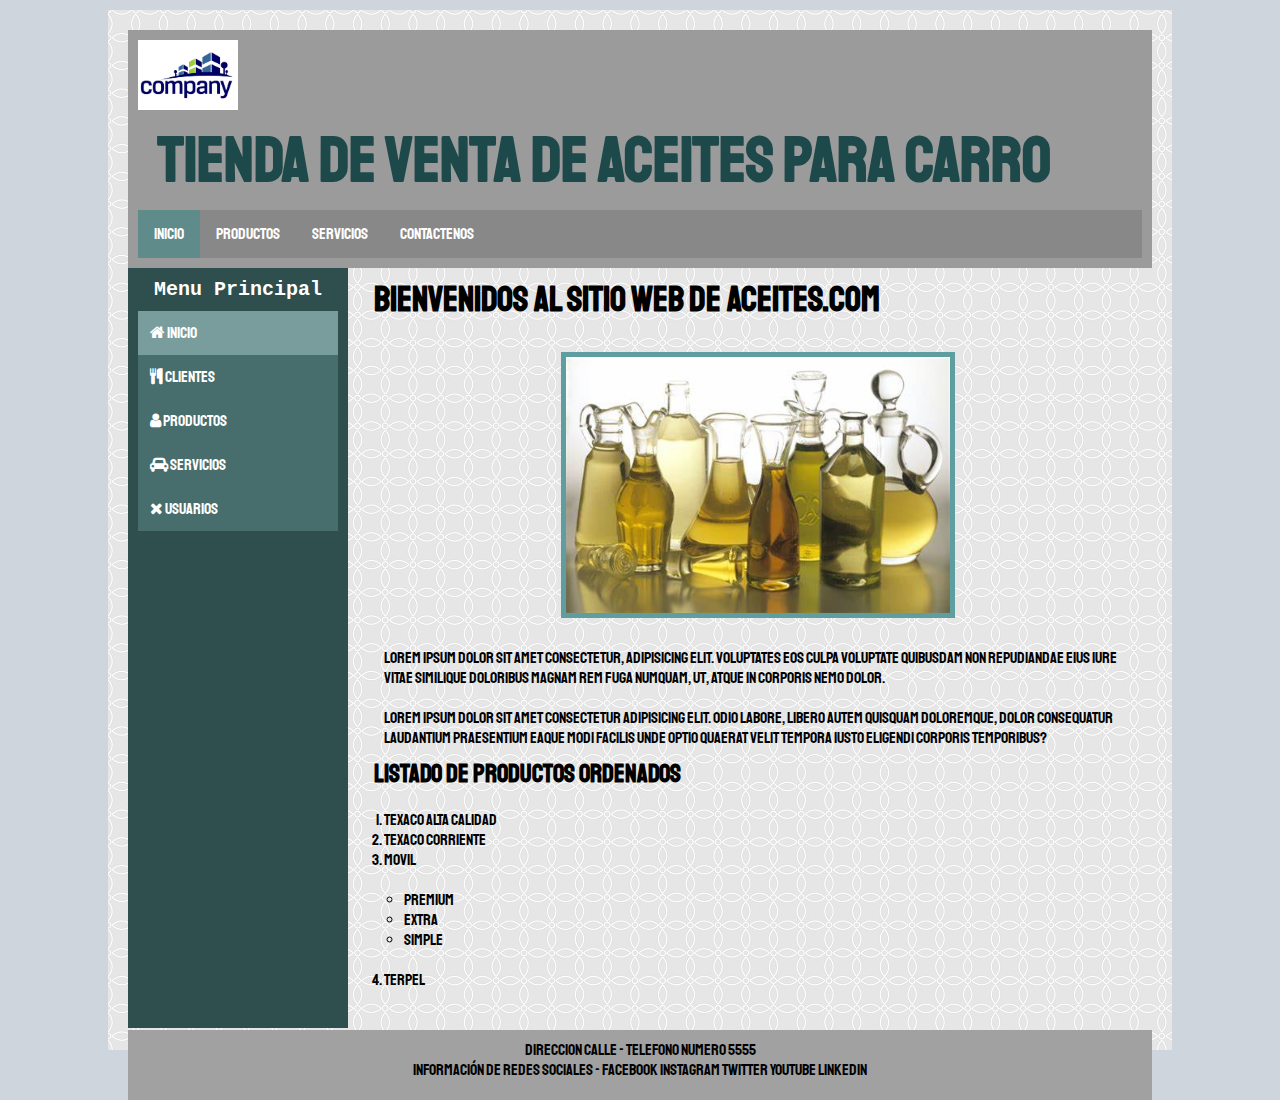
<file: index.html>
<!DOCTYPE hmtl>
<html lang="es">
    <head>
        <meta charset="UTF-8">
        <meta http-equiv="X-UA-Compatible" content="IE=edge">
        <meta name="viewport" content="width=device-width, initial-scale=1.0">
        <link rel="stylesheet" href="https://cdnjs.cloudflare.com/ajax/libs/font-awesome/4.7.0/css/font-awesome.min.css">
        <link rel="preconnect" href="https://fonts.googleapis.com">
        <link rel="preconnect" href="https://fonts.gstatic.com" crossorigin>
        <link href="https://fonts.googleapis.com/css2?family=Staatliches&display=swap" rel="stylesheet">
        <link rel="stylesheet" href="css/style.css">
        <title>Inicio</title>
    </head>
    <body>
        <div class="contenedor">
            <header>
                <img src="imagenes/logo.jpg" alt="logo">
                <h1>Tienda de venta de Aceites para carro</h1>
                <nav>
                    <ul>
                        <li><a class="activa">Inicio</a></li>
                        <li><a href="vista/tabla.html">Productos</a></li>
                        <li><a href="vista/servicios.html">Servicios</a></li>
                        <li><a href="vista/contactenos.html">Contactenos</a></li>
                    </ul>
                </nav>
            </header>
            <main>
                <div class="menu">
                    <h3>Menu Principal</h3>
                    <nav class="vertical-menu">
                        <a href="#" class="active"><i class="fa fa-home"> </i> Inicio</a>
                        <a href="vista/clientes.html"><i class="fa fa-cutlery" aria-hidden="true"></i> Clientes</a>
                        <a href="vista/tabla.html"><i class="fa fa-user" aria-hidden="true"></i> Productos</a>
                        <a href="vista/servicios.html"><i class="fa fa-car" aria-hidden="true"></i> Servicios</a>
                        <a href="#"><i class="fa fa-times" aria-hidden="true"></i> Usuarios</a>
                    </nav>
                </div>
                <div class="principal">
                    <h2>Bienvenidos al sitio web de aceites.com</h2>
                    <center><img src="imagenes/OIP.jpg" alt="oil"></center>
                    <p>
                        Lorem ipsum dolor sit amet consectetur, adipisicing elit. Voluptates eos culpa voluptate quibusdam non repudiandae eius iure vitae similique doloribus magnam rem fuga numquam, ut, atque in corporis nemo dolor.
                    </p>
                    <p>
                        Lorem ipsum dolor sit amet consectetur adipisicing elit. Odio labore, libero autem quisquam doloremque, dolor consequatur laudantium praesentium eaque modi facilis unde optio quaerat velit tempora iusto eligendi corporis temporibus?
                    </p>
                    <h3>Listado de productos ordenados</h3>
                    <ol>
                        <li>Texaco alta calidad</li>
                        <li>Texaco corriente</li>
                        <li> Movil
                            <ul>
                                <li>Premium</li>
                                <li>Extra</li>
                                <li>Simple</li>
                            </ul>
                        </li>
                        <li>Terpel</li>
                    </ol>
                    <p></p>
                </div>
            </main>
            <footer>
                <p>
                    Direccion calle - Telefono numero 5555
                </p>
                <p>
                    Información de redes sociales - Facebook Instagram Twitter Youtube Linkedin
                </p>
            </footer>
        </div>
    </body>
</html>
</file>
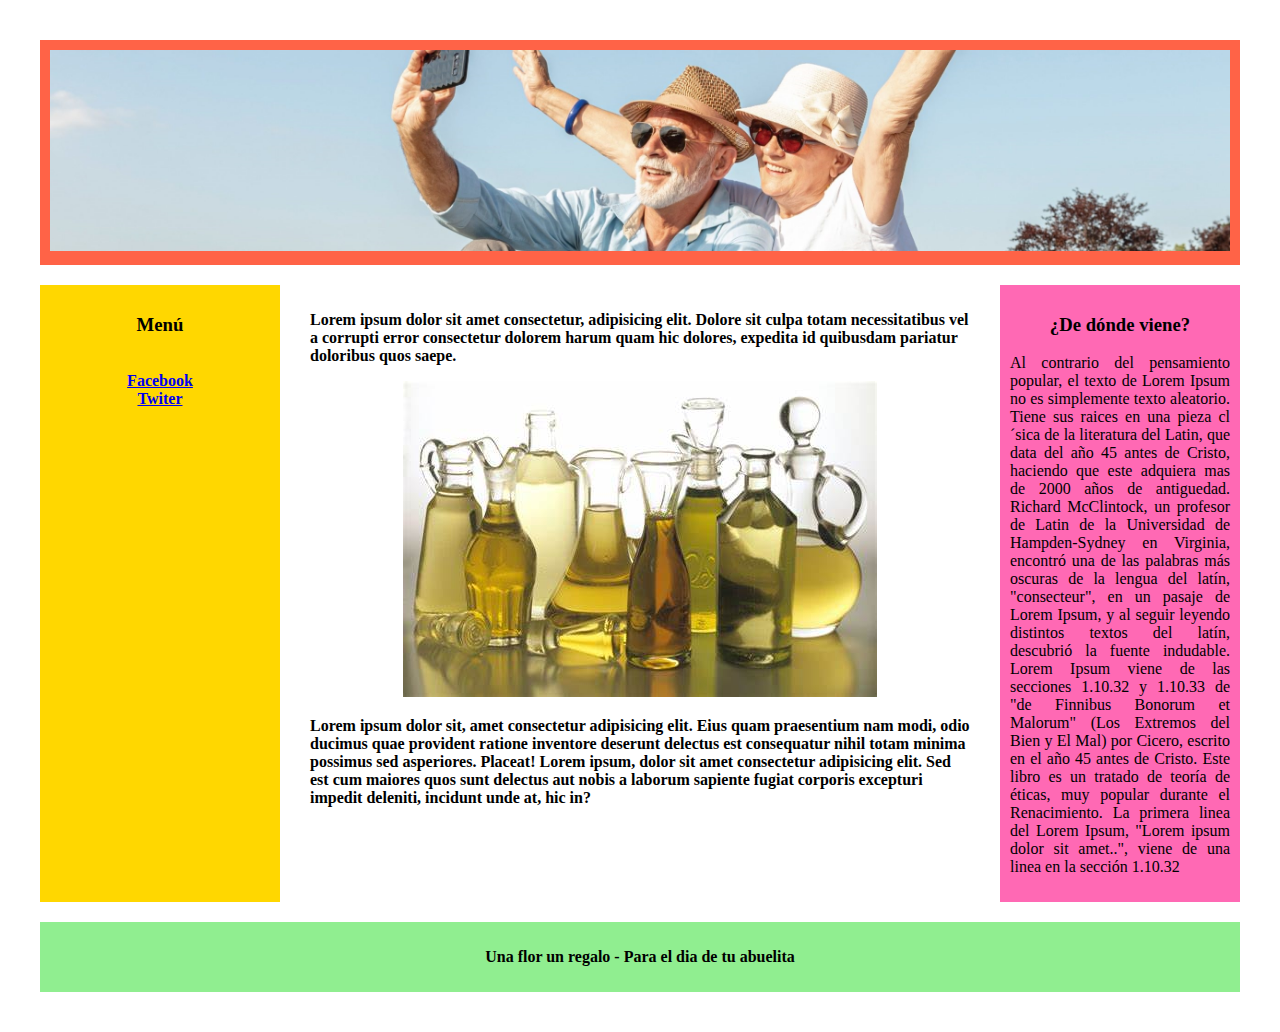
<file: index2.html>
<!DOCTYPE html>
<html lang="en">
    <head>
        <meta charset="UTF-8">
        <meta http-equiv="X-UA-Compatible" content="IE=edge">
        <meta name="viewport" content="width=device-width, initial-scale=1.0">
        <link rel="stylesheet" href="css/flex.css">
        <title>Document</title>
    </head>
    <body>
        <div class="wrapper">
            <header class="header">
                <img src="imagenes/banner.jpg">
            </header>
            <article class="main">
            <p>
                Lorem ipsum dolor sit amet consectetur, adipisicing elit. Dolore sit culpa totam necessitatibus vel a corrupti error consectetur dolorem harum quam hic dolores, expedita id quibusdam pariatur doloribus quos saepe.
            </p> 
            <center><img src="imagenes/OIP.jpg"></center>
            <p>
                Lorem ipsum dolor sit, amet consectetur adipisicing elit. Eius quam praesentium nam modi, odio ducimus quae provident ratione inventore deserunt delectus est consequatur nihil totam minima possimus sed asperiores. Placeat! Lorem ipsum, dolor sit amet consectetur adipisicing elit. Sed est cum maiores quos sunt delectus aut nobis a laborum sapiente fugiat corporis excepturi impedit deleniti, incidunt unde at, hic in?
            </p> 
            </article>
            <aside class="aside aside-1">
                <h3>Menú</h3>
                <br>
                <a href="https://es-la.facebook.com/">Facebook</a>
                <br>
                <a href="https://twitter.com/">Twiter</a>
            </aside>
            <aside class="aside aside-2">
                <h3>¿De dónde viene?</h3>
                <p>
                    Al contrario del pensamiento popular, el texto de Lorem Ipsum no es simplemente texto aleatorio. Tiene sus raices en una pieza cl´sica de la literatura del Latin, que data del año 45 antes de Cristo, haciendo que este adquiera mas de 2000 años de antiguedad. Richard McClintock, un profesor de Latin de la Universidad de Hampden-Sydney en Virginia, encontró una de las palabras más oscuras de la lengua del latín, "consecteur", en un pasaje de Lorem Ipsum, y al seguir leyendo distintos textos del latín, descubrió la fuente indudable. Lorem Ipsum viene de las secciones 1.10.32 y 1.10.33 de "de Finnibus Bonorum et Malorum" (Los Extremos del Bien y El Mal) por Cicero, escrito en el año 45 antes de Cristo. Este libro es un tratado de teoría de éticas, muy popular durante el Renacimiento. La primera linea del Lorem Ipsum, "Lorem ipsum dolor sit amet..", viene de una linea en la sección 1.10.32
                </p>
            </aside>
            <footer class="footer">
                <p>
                    Una flor un regalo - Para el dia de tu abuelita
                </p>
            </footer>
        </div>      
    </body>
</html>
</file>
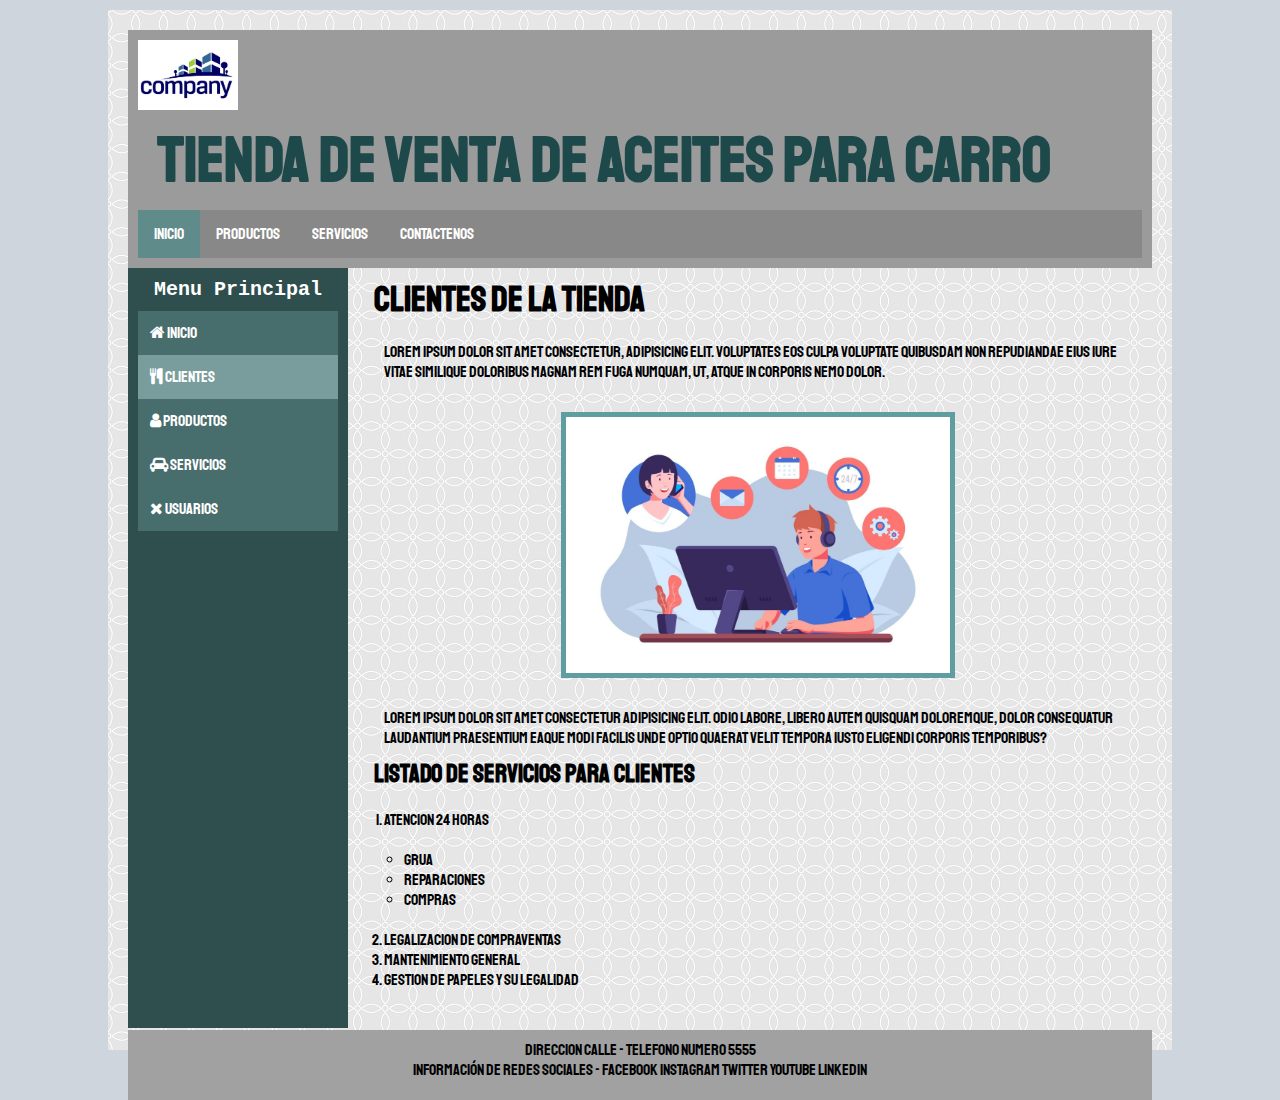
<file: vista/clientes.html>
<!DOCTYPE hmtl>
<html lang="es">
    <head>
        <meta charset="UTF-8">
        <meta http-equiv="X-UA-Compatible" content="IE=edge">
        <meta name="viewport" content="width=device-width, initial-scale=1.0">
        <link rel="stylesheet" href="https://cdnjs.cloudflare.com/ajax/libs/font-awesome/4.7.0/css/font-awesome.min.css">
        <link rel="preconnect" href="https://fonts.googleapis.com">
        <link rel="preconnect" href="https://fonts.gstatic.com" crossorigin>
        <link href="https://fonts.googleapis.com/css2?family=Staatliches&display=swap" rel="stylesheet">
        <link rel="stylesheet" href="../css/style.css">
        <title>Clientes</title>
    </head>
    <body>
        <div class="contenedor">
            <header>
                <img src="../imagenes/logo.jpg" alt="logo">
                <h1>Tienda de venta de Aceites para carro</h1>
                <nav>
                    <ul>
                        <li><a class="activa">Inicio</a></li>
                        <li><a href="tabla.html">Productos</a></li>
                        <li><a href="servicios.html">Servicios</a></li>
                        <li><a href="contactenos.html">Contactenos</a></li>
                    </ul>
                </nav>
            </header>
            <main>
                <div class="menu">
                    <h3>Menu Principal</h3>
                    <nav class="vertical-menu">
                        <a href="../index.html"><i class="fa fa-home"> </i> Inicio</a>
                        <a class="active"><i class="fa fa-cutlery" aria-hidden="true"></i> Clientes</a>
                        <a href="tabla.html"><i class="fa fa-user" aria-hidden="true"></i> Productos</a>
                        <a href="servicios.html"><i class="fa fa-car" aria-hidden="true"></i> Servicios</a>
                        <a href="#"><i class="fa fa-times" aria-hidden="true"></i> Usuarios</a>
                    </nav>
                </div>
                <div class="principal">
                    <h2>Clientes de la tienda</h2>
                    <p>
                        Lorem ipsum dolor sit amet consectetur, adipisicing elit. Voluptates eos culpa voluptate quibusdam non repudiandae eius iure vitae similique doloribus magnam rem fuga numquam, ut, atque in corporis nemo dolor.
                    </p>
                    <center><img src="../imagenes/clientes.jpg" alt="cliente"></center>
                    
                    <p>
                        Lorem ipsum dolor sit amet consectetur adipisicing elit. Odio labore, libero autem quisquam doloremque, dolor consequatur laudantium praesentium eaque modi facilis unde optio quaerat velit tempora iusto eligendi corporis temporibus?
                    </p>
                    <h3>Listado de Servicios para clientes</h3>
                    <ol>
                        <li> Atencion 24 horas
                            <ul>
                                <li>Grua</li>
                                <li>Reparaciones</li>
                                <li>Compras</li>
                            </ul>
                        </li>
                        <li>Legalizacion de compraventas</li>
                        <li>Mantenimiento general</li>
                        <li>Gestion de papeles y su legalidad</li>
                    </ol>
                    <p></p>
                </div>
            </main>
            <footer>
                <p>
                    Direccion calle - Telefono numero 5555
                </p>
                <p>
                    Información de redes sociales - Facebook Instagram Twitter Youtube Linkedin
                </p>
            </footer>
        </div>
    </body>
</html>
</file>
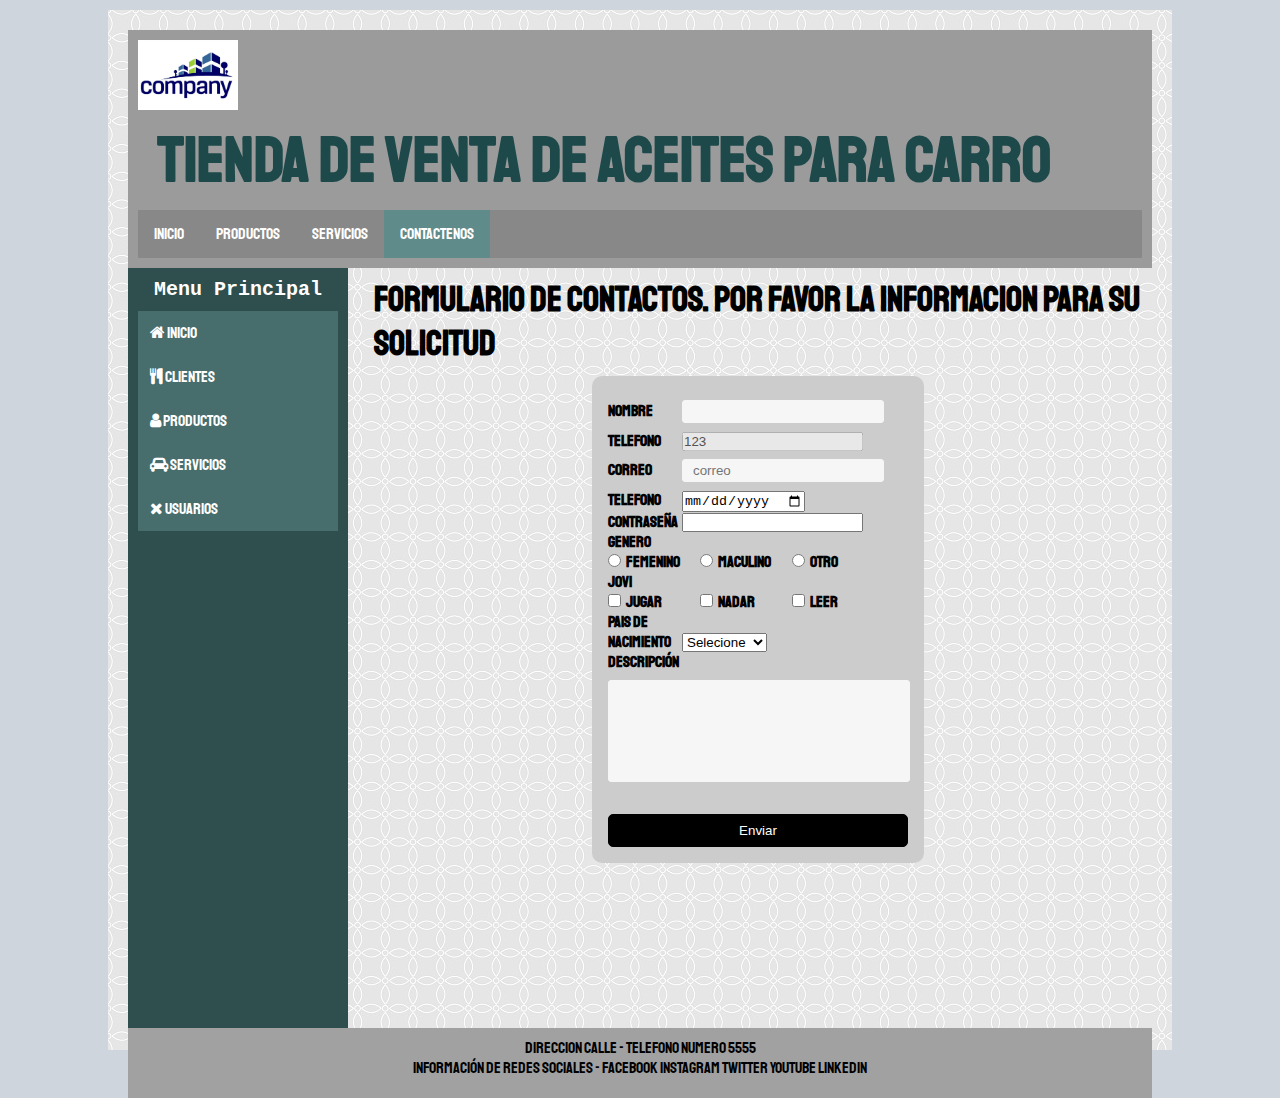
<file: vista/contactenos.html>
<!DOCTYPE html>
<html lang="es">
    <head>
        <meta charset="UTF-8">
        <meta http-equiv="X-UA-Compatible" content="IE=edge">
        <meta name="viewport" content="width=device-width, initial-scale=1.0">
        <link rel="stylesheet" href="https://cdnjs.cloudflare.com/ajax/libs/font-awesome/4.7.0/css/font-awesome.min.css">
        <link rel="preconnect" href="https://fonts.googleapis.com">
        <link rel="preconnect" href="https://fonts.gstatic.com" crossorigin>
        <link href="https://fonts.googleapis.com/css2?family=Staatliches&display=swap" rel="stylesheet">
        <link rel="stylesheet" href="../css/style.css">
        <title>Contactenos</title>
    </head>
    <body>
        <div class="contenedor">
            <header>
                <img src="../imagenes/logo.jpg" alt="logo">
                <h1>Tienda de venta de Aceites para carro</h1>
                <nav>
                    <ul>
                        <li><a href="../index.html">Inicio</a></li>
                        <li><a href="vista/tabla.html">Productos</a></li>
                        <li><a href="servicios.html">Servicios</a></li>
                        <li><a class="activa">Contactenos</a></li>
                    </ul>
                </nav>
            </header>
            <main>
                <div class="menu">
                    <h3>Menu Principal</h3>
                    <nav class="vertical-menu">
                        <a href="../index.html"><i class="fa fa-home"> </i> Inicio</a>
                        <a href="clientes.html"><i class="fa fa-cutlery" aria-hidden="true"></i> Clientes</a>
                        <a href="vista/tabla.html"><i class="fa fa-user" aria-hidden="true"></i> Productos</a>
                        <a href="vista/servicios.html"><i class="fa fa-car" aria-hidden="true"></i> Servicios</a>
                        <a href="#"><i class="fa fa-times" aria-hidden="true"></i> Usuarios</a>
                    </nav>
                </div>
                
                <div class="principal">
                    <h2>Formulario de contactos. Por favor la informacion para su solicitud</h2>
                    <form action="#" method="get">
                        <label for="nombre">Nombre</label>
                        <input type="text" id="nombre" name="nombre" tabindex="1" size="50" maxlength="45">
                        <br>
                        <label for="telefono">Telefono</label>
                        <input type="number" name="telefono" id="telefono" disabled="disabled" value="123">
                        <br>
                        <label for="correo">Correo</label>
                        <input type="email" name="correo" id="correo" placeholder="correo">
                        <br>
                        <label for="fechanac">Telefono</label>
                        <input type="date" name="fechanac" id="fechanac" required>
                        <br>
                        <label for="pass">Contraseña</label>
                        <input type="password" name="pass" id="pass" required>
                        <br>
                        <label >Genero</label>
                        <br>
                        <input type="radio" name="genero" id="genero"><label>Femenino</label>
                        <input type="radio" name="genero" id="genero"><label>Maculino</label>
                        <input type="radio" name="genero" id="genero"><label>Otro</label>
                        <br>
                        <label >Jovi</label>
                        <br>
                        <input type="checkbox" name="jugar" id="jugar"><label>Jugar</label>
                        <input type="checkbox" name="nadar" id="nadar"><label>Nadar</label>
                        <input type="checkbox" name="leer" id="leer"><label>Leer</label>
                        <!-- The second value will be selected initially -->
                        <br>
                        <label for="pais">Pais de nacimiento </label>
                        <select name="pais" id="pais" >
                            <option value="null">Selecione</option>>
                            <option value="col">Colombia</option>
                            <option value="ven">Venezuela</option>
                            <option value="Bra">Brazil</option>
                        </select>
                        <br>
                        <label for="descripcion">Descripción</label>
                        <br>
                        <textarea name="descripcion" id="descripcion" cols="30" rows="10"></textarea>
                        <input type="submit" value="Enviar">
                    </form>
                </div>
                
            </main>
            <footer>
                <p>
                    Direccion calle - Telefono numero 5555
                </p>
                <p>
                    Información de redes sociales - Facebook Instagram Twitter Youtube Linkedin
                </p>
            </footer>
        </div>
        
    </body>
</html>
</file>
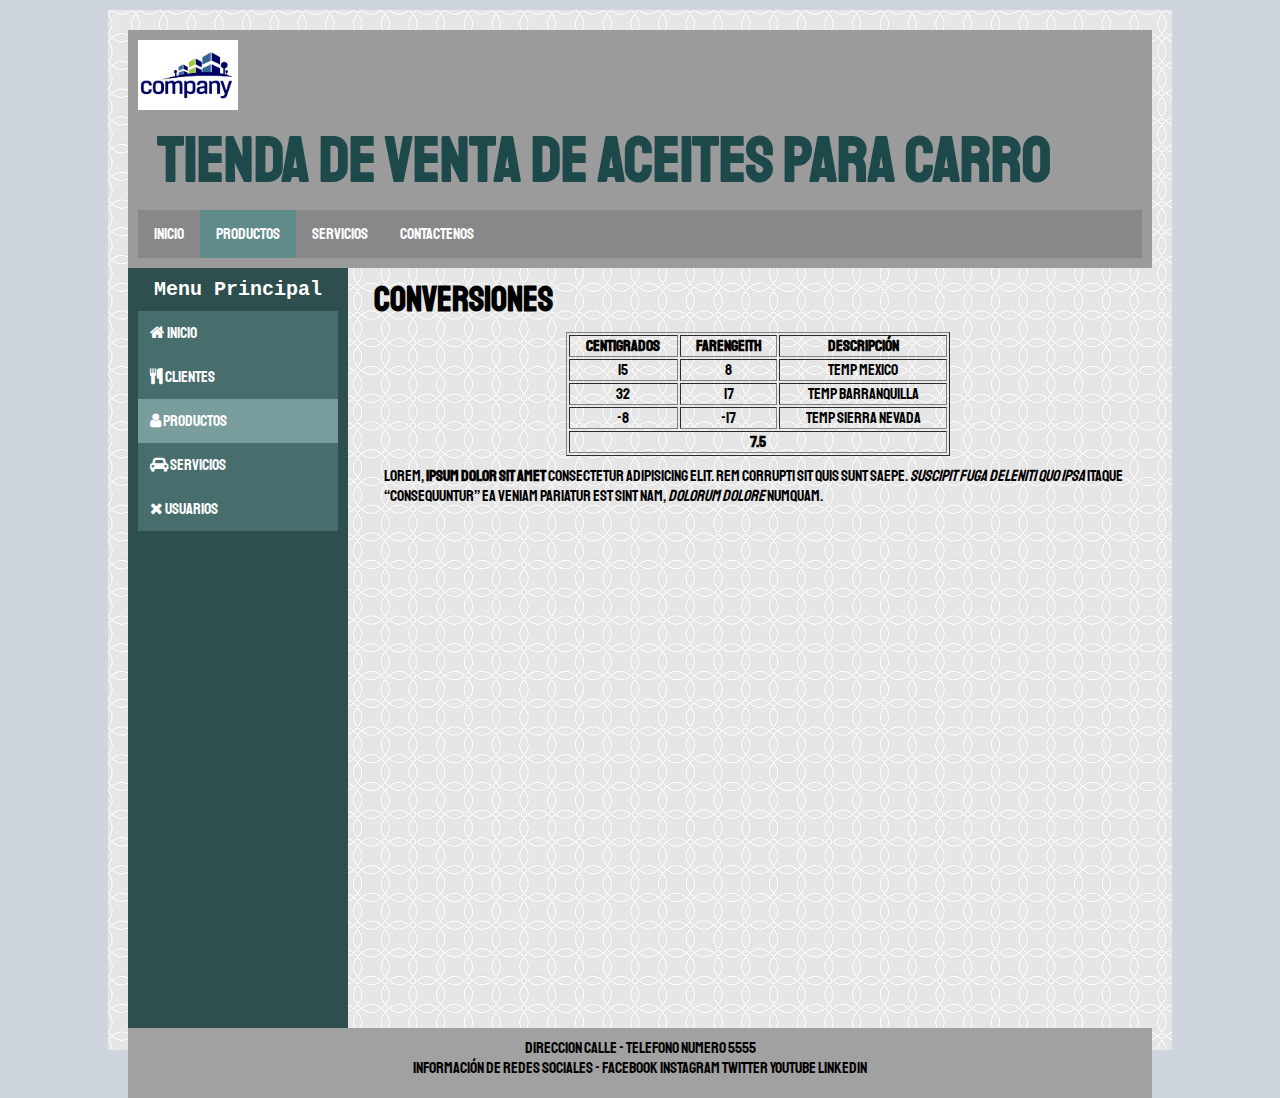
<file: vista/tabla.html>
<!DOCTYPE html>
<html lang="es">
    <head>
        <meta charset="UTF-8">
        <meta http-equiv="X-UA-Compatible" content="IE=edge">
        <meta name="viewport" content="width=device-width, initial-scale=1.0">
        <link rel="stylesheet" href="https://cdnjs.cloudflare.com/ajax/libs/font-awesome/4.7.0/css/font-awesome.min.css">
        <link rel="preconnect" href="https://fonts.googleapis.com">
        <link rel="preconnect" href="https://fonts.gstatic.com" crossorigin>
        <link href="https://fonts.googleapis.com/css2?family=Staatliches&display=swap" rel="stylesheet">
        <link rel="stylesheet" href="../css/style.css">
        <title>Productos</title>
    </head>
    <body>
        <div class="contenedor">
            <header>
                <img src="../imagenes/logo.jpg" alt="logo">
                <h1>Tienda de venta de Aceites para carro</h1>
                <nav>
                    <ul>
                        <li><a href="../index.html">Inicio</a></li>
                        <li><a class="activa" href="#">Productos</a></li>
                        <li><a href="servicios.html">Servicios</a></li>
                        <li><a href="contactenos.html">Contactenos</a></li>
                    </ul>
                </nav>
            </header>
            <main>
                <div class="menu">
                    <h3>Menu Principal</h3>
                    <nav class="vertical-menu">
                        <a href="../index.html"><i class="fa fa-home"> </i> Inicio</a>
                        <a href="clientes.html"><i class="fa fa-cutlery" aria-hidden="true"></i> Clientes</a>
                        <a class="active"><i class="fa fa-user" aria-hidden="true"></i> Productos</a>
                        <a href="vista/servicios.html"><i class="fa fa-car" aria-hidden="true"></i> Servicios</a>
                        <a href="#"><i class="fa fa-times" aria-hidden="true"></i> Usuarios</a>
                    </nav>
                </div>
                
                <div class="principal">
                    <h2>Conversiones</h2>
                    <center>
                        <TABLE border="1">
                            <thead>
                                <tr>
                                    <th>Centigrados</th>
                                    <th>Farengeith</th>
                                    <th>Descripci&oacute;n</th>
                                </tr>
                            </thead>
                            <tbody>
                                <tr>
                                    <td>15</td>
                                    <td>8</td>
                                    <td>Temp mexico</td>
                                </tr>
                                <tr>
                                    <td>32</td>
                                    <td>17</td>
                                    <td>Temp Barranquilla</td>
                                </tr>
                                <tr>
                                    <td>-8</td>
                                    <td>-17</td>
                                    <td>Temp Sierra nevada</td>
                                </tr>
                            </tbody>
                            <tfoot>
                                <tr>
                                    <th colspan="3">7.5</th>
                                </tr>
                            </tfoot>
                        </TABLE>
                    </center>
                    <p>
                        Lorem, <b>ipsum dolor sit amet</b> consectetur adipisicing elit. Rem corrupti sit quis 
                        sunt saepe. <i>Suscipit fuga deleniti quo ipsa</i> itaque <q>consequuntur</q> ea veniam 
                        pariatur est sint nam, <cite>dolorum dolore</cite> numquam.
                    </p>
                </div>
                
            </main>
            <footer>
                <p>
                    Direccion calle - Telefono numero 5555
                </p>
                <p>
                    Información de redes sociales - Facebook Instagram Twitter Youtube Linkedin
                </p>
            </footer>
        </div>
    </body>
</html>
</file>
<file: css/style.css>
*{
    margin: 0;
    padding: 0;
}

body{
    background: rgb(206, 213, 221);
    margin-top: 10px;
    font-family: 'Staatliches', cursive;
}

.contenedor{
    margin: 0 auto;
    width: 80%;
    background-image: url("../imagenes/fondo2.jpg");
    padding: 20px;
    min-height: 1000px;
    max-height: 1200px;
}

header{
    background-color:rgb(155, 155, 155);
    padding: 10px;
}

header img{
    width: 10%;
    min-width: 100px;
}

header h1{
    margin-left: 20px;
    color: rgb(30, 73, 75);
}

header img, header h1{
    display:inline-block;
    vertical-align:middle;
    font-size: 4em;
    padding-bottom: 10px;
}

/* Menu horizontal*/
nav ul {
    list-style-type: none;
    margin: 0;
    padding: 0;
    overflow: hidden;
    background-color: rgb(136, 136, 136);
  }
  
nav ul li {
    float: left;
  }
  
nav ul li a {
    display: block;
    color: white;
    text-align: center;
    padding: 14px 16px;
    text-decoration: none;
  }
  
nav ul li a:hover:not(.activa) {
    background-color: #111;
  }
  
nav .activa {
    background-color:rgb(95, 139, 139);
  }

  /*Fin menu horizontal*/

  /*Menu vertical*/

  .vertical-menu {
    width: 100%; 
    padding-top: 10px;
    padding-bottom: 10px;
    font-family: 'Staatliches', cursive;
    text-align: left;
  }
  
  .vertical-menu a {
    background-color:rgb(71, 109, 109); 
    color: white;
    display: block; 
    padding: 12px; 
    text-decoration: none; 
  }
  
  .vertical-menu a:hover {
    background-color: rgb(198, 228, 228); 
    color: rgb(66, 68, 68);
  }
  
  .vertical-menu a.active {
    background-color: rgb(121, 156, 156); 
    color: white;
  }



  /*Fin menu vertical*/
.menu{
    float: left;
    width: 15%;
    min-width: 200px;
    min-height: 740px;
    background: darkslategrey;
    padding: 10px;
    color: white;
    text-align: center;
    font-family:monospace;
}

.menu h3{
    font-size: 20px;
}

.principal{
    float: right;
    width: 75%;
    padding: 10px;
}

.principal h2{
    font-size: 35px;
    padding-bottom: 10px;
}

.principal img{
    width: 50%;
    border:cadetblue solid 5px;
    margin: 20px;
}

.principal h3{
    font-size: 25px;
    padding-bottom: 10px;
}

.principal ol{
    padding: 10px;
    text-align: left;
}

.principal ul{
    padding: 20px;
}

.principal p{
    padding: 10px;
}

.principal table{
    width: 50%;
}

.principal table td{
    text-align: center;
}

footer{
    width: 100%;
    float: left;
    background: rgb(161, 161, 161);
    min-height: 50px;
    padding: 10px 0;
    text-align: center;
}

/* Formulario */

form{
	width:300px;
	padding:16px;
	border-radius:10px;
	margin:auto;
	background-color:#ccc;
}

form label{
	width:72px;
	font-weight:bold;
	display:inline-block;
}

form input[type="text"],
form input[type="email"]{
	width:180px;
	padding:3px 10px;
	border:1px solid #f6f6f6;
	border-radius:3px;
	background-color:#f6f6f6;
	margin:8px 0;
	display:inline-block;
}

form input[type="submit"]{
	width:100%;
	padding:8px 16px;
	margin-top:32px;
	border:1px solid #000;
	border-radius:5px;
	display:block;
	color:#fff;
	background-color:#000;
} 

form input[type="submit"]:hover{
	cursor:pointer;
}

form input[type="radio"]{
	margin-right: 5px;
}

form input[type="checkbox"]{
	margin-right: 5px;
}

textarea{
	width:100%;
	height:100px;
	border:1px solid #f6f6f6;
	border-radius:3px;
	background-color:#f6f6f6;			
	margin:8px 0;
	/*resize: vertical | horizontal | none | both*/
	resize:none;
	display:block;
}
</file>
<file: css/flex.css>
.wrapper {
    display: flex;  
    flex-flow: row wrap;
    font-weight: bold;
    text-align: center; 
    gap: 20px;
  }
  .wrapper > * {
    padding: 10px;
    flex: 1 100%;
  }
  .header {
    background: tomato;
  }
  .header img{
    width:100%;
  }
  .footer {
    background: lightgreen;
  }
  .main {
    text-align: left;
    background: white;
  }
  
  .aside-1 {
    background: gold;
  }
  
  .aside-2 {
    background: hotpink;
  }

  .aside-2 p{
    
    font-weight: normal;
    text-align: justify;
  }
  
  @media all and (min-width: 600px) {
    .aside { flex: 1 0 0; }
  }

  @media all and (min-width: 800px) {
    .main    { flex: 3 0px; }
    .aside-1 { order: 1; } 
    .main    { order: 2; }
    .aside-2 { order: 3; }
    .footer  { order: 4; }
  }
  
  body {
    padding: 2em; 
  }
</file>
